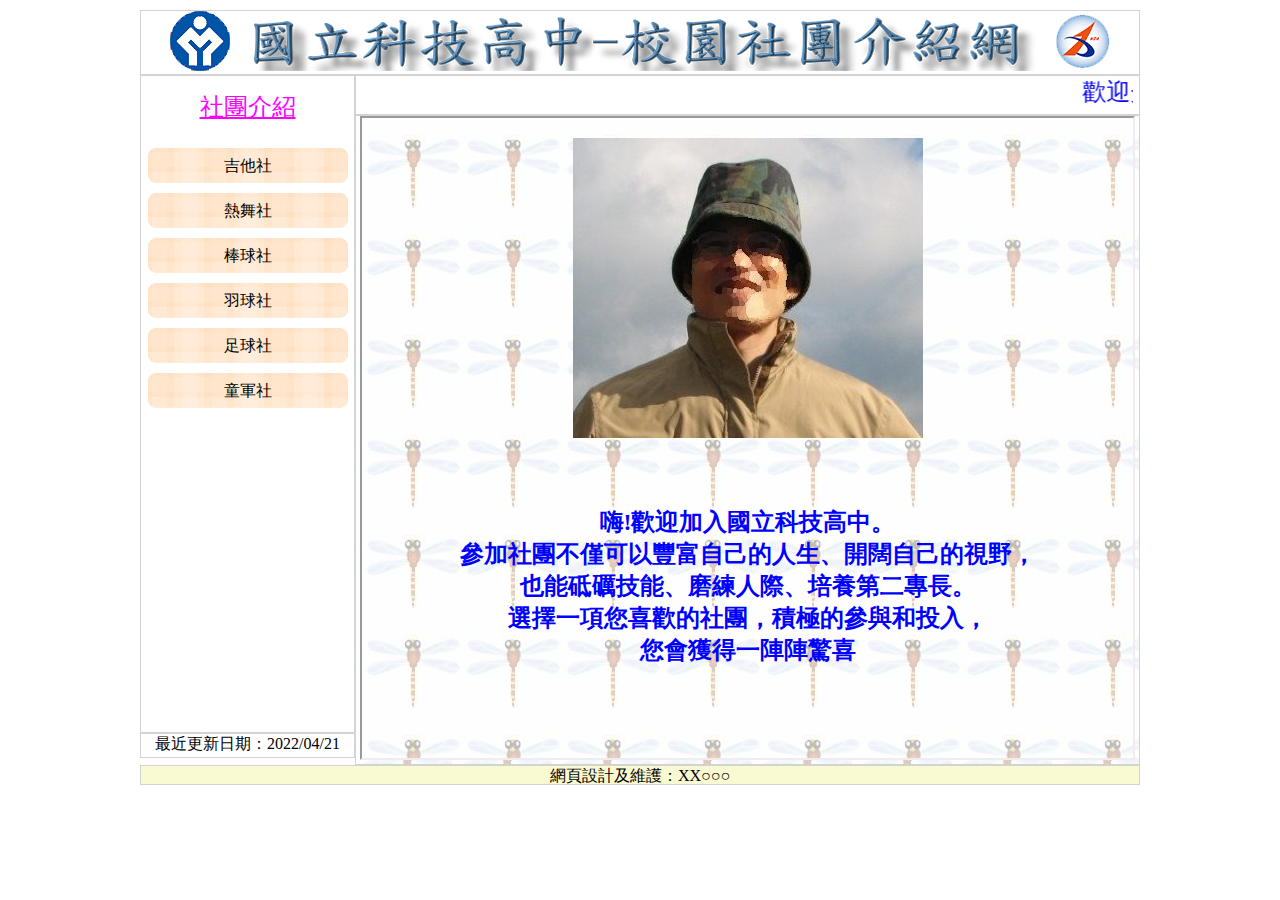
<file: index.html>
<!DOCTYPE html>
<html lang="en">
<head>
    <meta charset="UTF-8">
    <meta http-equiv="X-UA-Compatible" content="IE=edge">
    <meta name="viewport" content="width=device-width, initial-scale=1.0">
    <title>Document</title>
    <link rel="stylesheet" href="./css/style.css">
</head>
<body class="main">
    <!-- top -->
    <header class="top">
        <img src="./images/logo.png" alt="國立科技高中校園社團介紹網">
    </header>

    <!-- left -->
    <aside class="aside">       
        <!-- left 選單 -->
        <nav class="menu">
           <h3>社團介紹</h3>
           
               <a href="guitar_history.html" target="iframe_a">吉他社</a>
               <a href="#">熱舞社</a>
               <a href="#">棒球社</a>
               <a href="#">羽球社</a>
               <a href="#">足球社</a>
               <a href="#">童軍社</a>
           
        </nav>
        <!-- left 選單 end -->

        <!-- left update -->
        <footer class="update">
            最近更新日期：2022/04/21
        </footer>
        <!-- left update end -->

    </aside>
    <!-- left end-->

    <!-- right -->
    <section class="section">
        <!-- right 跑馬燈 -->
        <header class="marquee">
            <marquee>歡迎光臨校園社團介紹網，參觀後請支持社團活動並熱烈參與</marquee>
        </header>
        <!-- right 跑馬燈 end-->
        
        <!-- right 主要內容 -->
        <main class="content">
            <div id="top">
                <iframe src="./main.html" name="iframe_a" height="644px" width="775px" title="main"></iframe>
            </div>
            
        </main>
        <!-- right 主要內容 end -->
    </section>
    <!-- right end -->

    <!-- footer -->    
    <footer class="footer">
        網頁設計及維護：XX○○○
    </footer>
    <!-- footer end -->
    
</body>
</html>
</file>
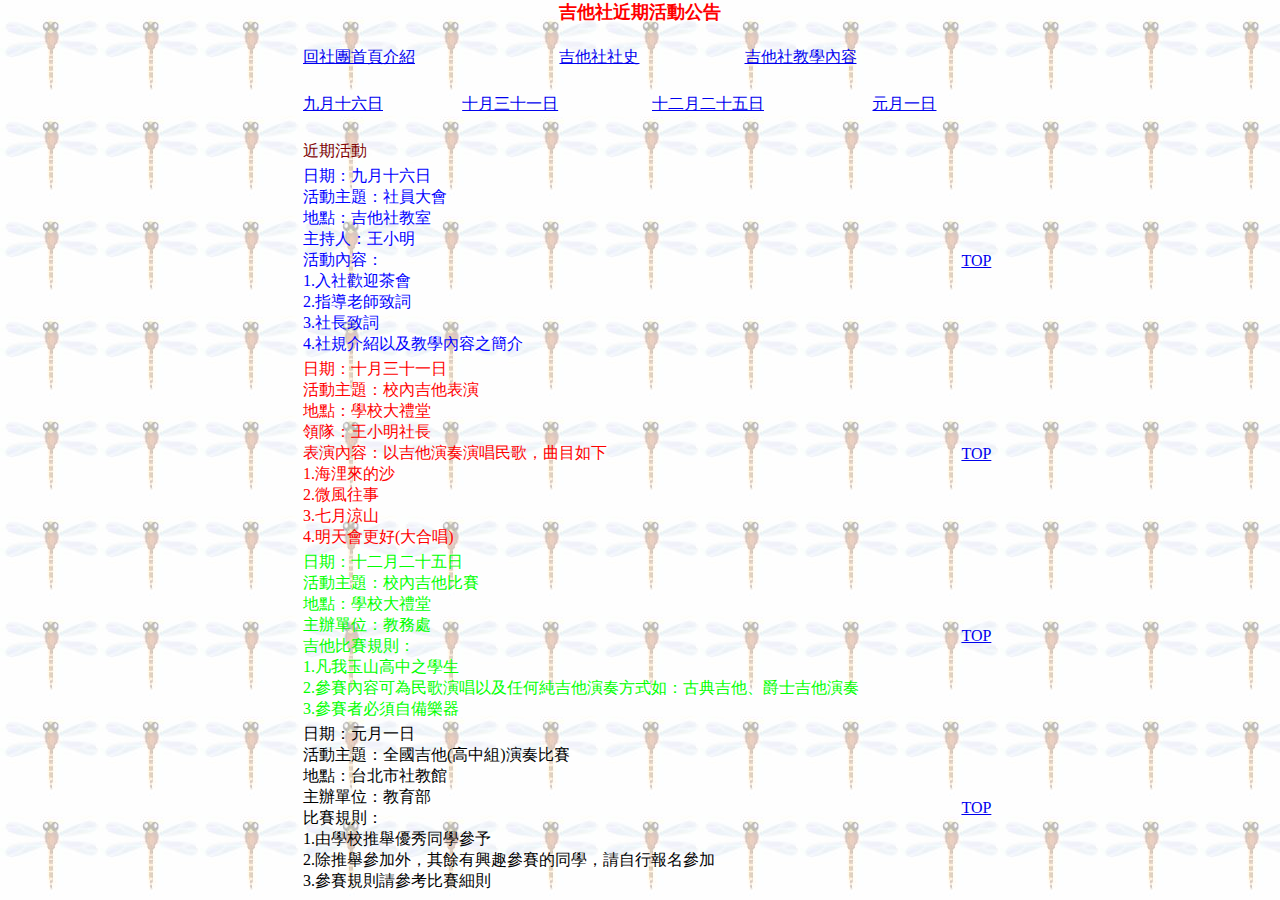
<file: guitar_event.html>
<!DOCTYPE html>
<html lang="en">

<head>
    <meta charset="UTF-8">
    <meta http-equiv="X-UA-Compatible" content="IE=edge">
    <meta name="viewport" content="width=device-width, initial-scale=1.0">
    <title>Document</title>

    <style>
        * {
            /*box-sizing: border-box;*/
            font-family: '標楷體';
            margin: 0;

        }

        body {

            width: 720px;
            height: 620px;
            margin: 0px auto;
            text-align: center;
            background-image: url(./images/0101.jpg);
            /*border: 2px solid black;*/

        }

        h3 {
            font-size: 18px;
            color: #ff0000;

        }

        table {
            width: 700px;
            margin: 0 auto;
            margin: 20px;
        }

        td {
            text-align: left;
        }
    </style>
</head>

<body>
    <h3>吉他社近期活動公告</h3>
    <table>
        <tr>
            <td><a href="./index.html" target="_top">回社團首頁介紹</a></td>
            <td><a href="./guitar_history.html">吉他社社史</a></td>
            <td><a href="./guitar_learning.html">吉他社教學內容</a></td>
        </tr>
    </table>

    <table>
        <tr>
            <td><a href="#day1">九月十六日</a></td>
            <td><a href="#day2">十月三十一日</a></td>
            <td><a href="#day3">十二月二十五日</a></td>
            <td><a href="#day4">元月一日</a></td>
        </tr>
    </table>

    <table>
        <tr><td style="color:#800000; font-size: 16px;">近期活動</td></tr>
        <tr>
             <td id="day1" style="color:#0000ff; font-size: 16px;">
                日期：九月十六日<br>
                活動主題：社員大會<br>
                地點：吉他社教室<br>
                主持人：王小明<br>
                活動內容：<br>
                1.入社歡迎茶會<br>
                2.指導老師致詞<br>
                3.社長致詞<br>
                4.社規介紹以及教學內容之簡介<br>
            </td>
            <td><a href="#TOP">TOP</a></td>
        </tr>
        <tr>
            <td id="day2" style="color:#ff0000; font-size: 16px;">
                日期：十月三十一日<br>
                活動主題：校內吉他表演<br>
                地點：學校大禮堂<br>
                領隊：王小明社長<br>
                表演內容：以吉他演奏演唱民歌，曲目如下<br>
                1.海浬來的沙<br>
                2.微風往事<br>
                3.七月涼山<br>
                4.明天會更好(大合唱)<br>

            </td>
            <td><a href="#TOP">TOP</a></td>
        </tr>
        <tr>
            <td id="day3" style="color:#00ff00; font-size: 16px;">
                日期：十二月二十五日<br>
                活動主題：校內吉他比賽<br>
                地點：學校大禮堂<br>
                主辦單位：教務處<br>
                吉他比賽規則：<br>
                1.凡我玉山高中之學生<br>
                2.參賽內容可為民歌演唱以及任何純吉他演奏方式如：古典吉他、爵士吉他演奏<br>
                3.參賽者必須自備樂器<br>
            </td>
            <td><a href="#TOP">TOP</a></td>
        </tr>
        <tr>
            <td id="day4" style="color:#000000; font-size: 16px;">
                
                日期：元月一日<br>
                活動主題：全國吉他(高中組)演奏比賽<br>
                地點：台北市社教館<br>
                主辦單位：教育部<br>
                比賽規則：<br>
                1.由學校推舉優秀同學參予<br>
                2.除推舉參加外，其餘有興趣參賽的同學，請自行報名參加<br>
                3.參賽規則請參考比賽細則<br>
                
            </td>
            <td><a href="#TOP">TOP</a></td>
        </tr>
    </table>
</body>

</html>
</file>
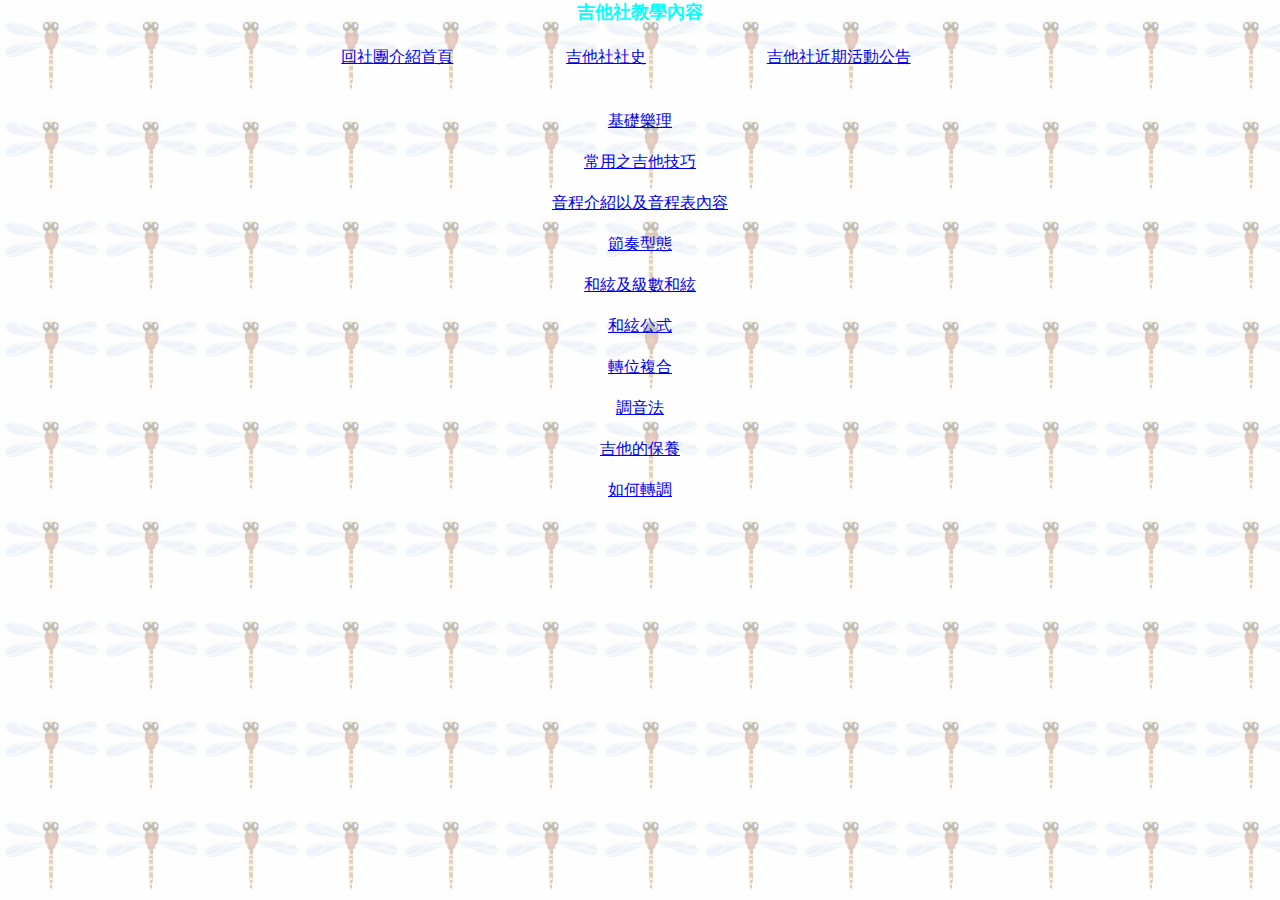
<file: guitar_learning.html>
<!DOCTYPE html>
<html lang="en">

<head>
    <meta charset="UTF-8">
    <meta http-equiv="X-UA-Compatible" content="IE=edge">
    <meta name="viewport" content="width=device-width, initial-scale=1.0">
    <title>Document</title>
    <style>
        * {
            font-family: '標楷體';
            margin: 0;
        }

        body {
            width: 720px;
            height: 620px;
            margin: 0 auto;
            text-align: center;
            background-image: url(./images/0101.jpg);
        }
        h3{
            font-size: 18px;
            text-align: center;
            color: #00ffff;
        }
        table{
            
            width: 700px;
        }
        a{
            display: block;
            margin: 20px;
        }
    </style>
</head>
    <h3>吉他社教學內容</h3>
    <table>
        <tr>
            <td><a href="./index.html" target="top">回社團介紹首頁</a></td>
            <td><a href="./guitar_history.html">吉他社社史</a></td>
            <td><a href="./guitar_event.html">吉他社近期活動公告</a></td>
        </tr>
    </table>
        <div>

            <a href="#">基礎樂理</a>
            <a href="#">常用之吉他技巧</a>
            <a href="#">音程介紹以及音程表內容</a>
            <a href="#">節奏型態</a>
            <a href="#">和絃及級數和絃</a>
            <a href="#">和絃公式</a>
            <a href="#">轉位複合</a>
            <a href="#">調音法</a>
            <a href="#">吉他的保養</a>
            <a href="#">如何轉調</a>
        </div>
        
<body>

</body>

</html>
</file>
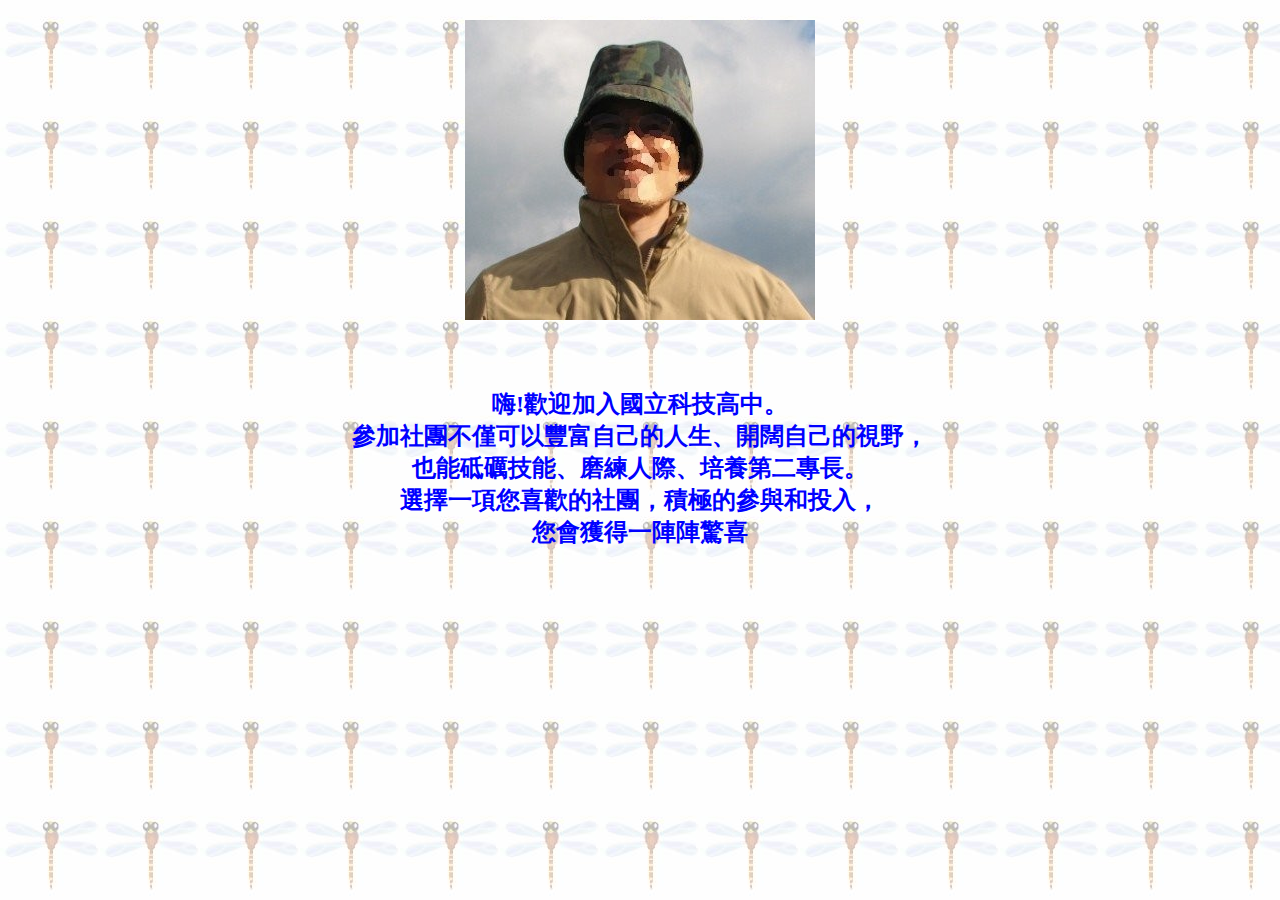
<file: main.html>
<!DOCTYPE html>
<html lang="en">
<head>
    <meta charset="UTF-8">
    <meta http-equiv="X-UA-Compatible" content="IE=edge">
    <meta name="viewport" content="width=device-width, initial-scale=1.0">
    <title>Document</title>

    <style>
        *{
    /*box-sizing: border-box;*/
    font-family: '標楷體';
    margin: 0;
    
    }
    body{
    
    width: 720px;
    height: 620px;
    margin: 10px auto;
    text-align: center;
    background-image: url(./images/0101.jpg);
    /*border: 2px solid black;*/
    
    }
    img{
    margin: 10px auto;
    }
    p{
    text-align: center;
    color: #0000FF;
    font-weight:bold;
    font-size: 24px;
    /*margin-top: 2em;*/
    }
    </style>

</head>
<body>
    <main class="content">
        <img src="./images/0102.jpg" alt="">
        <p>
            <br>
            <br>
            嗨!歡迎加入國立科技高中。<br>
        參加社團不僅可以豐富自己的人生、開闊自己的視野，<br>
          也能砥礪技能、磨練人際、培養第二專長。<br>
        選擇一項您喜歡的社團，積極的參與和投入，
        <br>您會獲得一陣陣驚喜
        </p>
    </main>
</body>
</html>
</file>
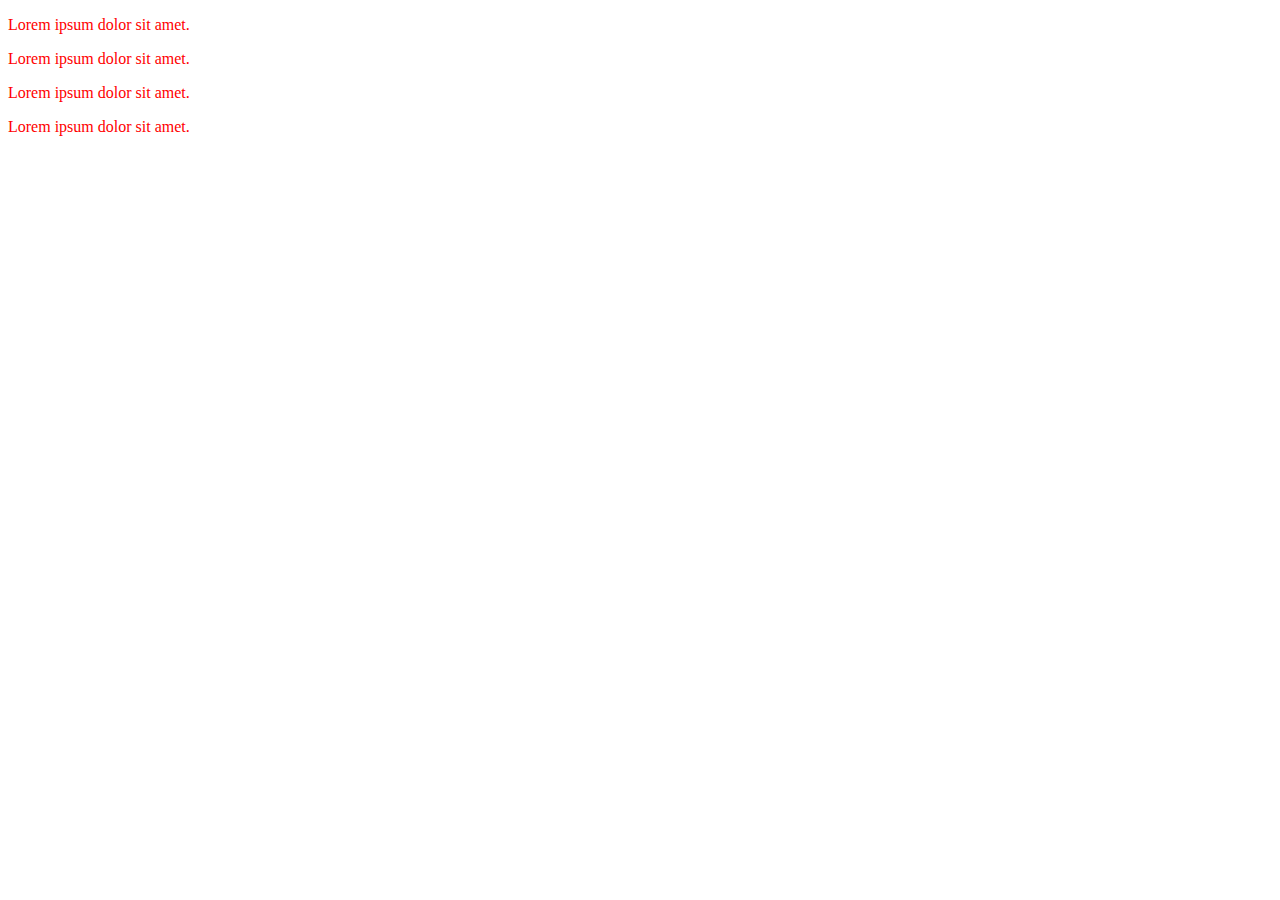
<file: test.html>
<!DOCTYPE html>
<html lang="en">

<head>
    <meta charset="UTF-8">
    <meta http-equiv="X-UA-Compatible" content="IE=edge">
    <meta name="viewport" content="width=device-width, initial-scale=1.0">
    <title>Document</title>
    <style>
        .row>p {
            color: red;
        }
    </style>
</head>

<body>

    <div class="row">
        <p>Lorem ipsum dolor sit amet.</p>
        <p>Lorem ipsum dolor sit amet.</p>
        <p>Lorem ipsum dolor sit amet.</p>
        <p>Lorem ipsum dolor sit amet.</p>
    </div>


</body>

</html>
</file>
<file: css/style.css>
* {
    box-sizing: border-box;
    font-family: '標楷體';
    /* overflow: hidden; */
    margin: 0;
}

/* body .main */
.main {
    display: flex;
    width: 1024px;
    padding: 0 12px;
    margin: 10px auto;
    text-align: center;
    justify-content: center;
    flex-wrap: wrap;
}

/* 畫線border */
body>*:not(aside, section),
aside>*,
section>* {
    border: 1px solid lightgray;
}

/* .top , .menu , .update ,  .marquee ,.content ,.footer{
    border: 1px solid lightgray;
} */

/* .top */
.top {
    flex-basis: 1000px;
    height: 65px;
    /* background: lightblue; */
    /* border: 1px solid lightgray; */
}

/* aside */
.aside {
    flex-basis: 215px;
    height: calc(768px - 65px - 20px);
    display: flex;
    flex-direction: column;
    /* background-color: lightpink; */
}

/* aside header .menu */
.menu {
    flex-basis: calc(100% - 25px);
    
}
.menu h3{
    font-size: 24px;
    font-weight: 500;
    text-decoration: underline;
    /* border-bottom: 1px solid #000000; */
    color: #ff00ff;
    padding: 15px;
}
.menu>a{
    /* display: inline-block; */
    /* margin-top: 10px; */
    display: block;
    margin: 10px auto;
    text-decoration: none;
    width: 200px;
    height: 35px;
    line-height: 35px;
    color: #000000;
    font-size: 16px;
    background-image: url(../images/menu1.png);
}

a:hover{
    background-image: url(../images/menu2.png);
}
/* aside update */
.update {
    flex-basis: 25px;
    font-family: '標楷體';
    color: #000000;
    text-align: center;
    font-size: 16px;
}

/* section */
.section {
    flex-basis: calc(1000px - 215px);
    display: flex;
    flex-direction: column;
    
}

.marquee {
    flex-basis: 29px;
    padding: 0 calc((100% - 770px - 2px) / 2);
    font-family: '標楷體';
    font-size: 24px;
    color: #0000FF;
}

.content {
    flex-basis: calc(100% - 29px);
    background-image: url(../images/0101.jpg);
}
.content img{
    width: 250px;
    height: 250px;
    margin: 20px;
}
.content p{
    font-size: 24px;
    font-style: italic;
    color: #0000FF;
    font-weight: bolder;
    text-align: center;
}

/* footer */
.footer {
    flex-basis: 1000px;
    height: 20px;
    background-color: lightgoldenrodyellow;
    font-family: '標楷體';
    color: #000000;
    text-align: center;
    font-size: 16px;
}
</file>
